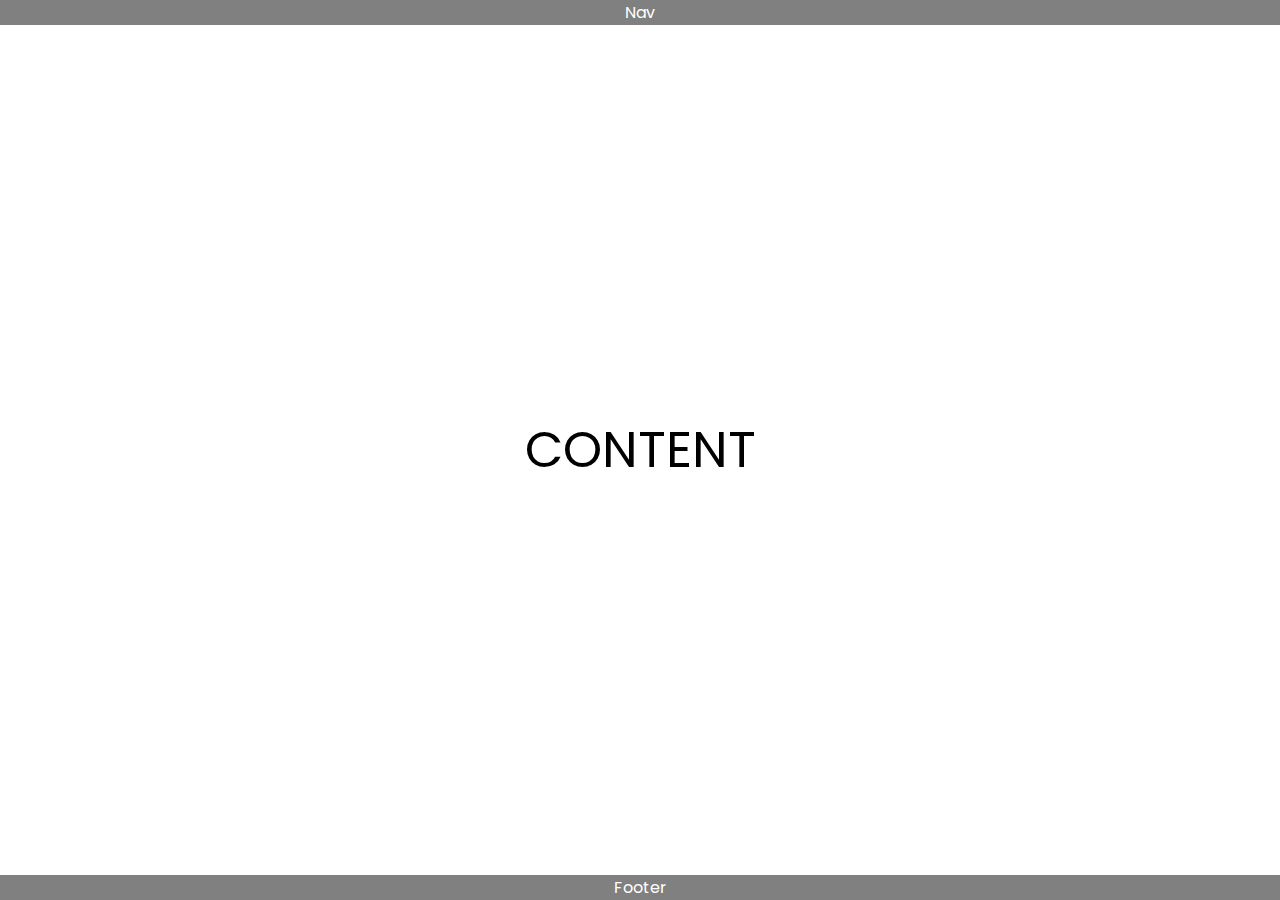
<file: workshop/exercise-01/index.html>
<!DOCTYPE html>
<html>
    <head>
    <link rel="stylesheet"
    href="https://fonts.googleapis.com/css?family=Poppins"/>
    <link href="style.css" rel="stylesheet" />
    </head>

    <body>
        <div class="container">
        <nav class="Nav">
        Nav
        </nav>
        <main class="GoodStuff">
            CONTENT
        </main>
        <footer class="footer">
            Footer 
        </footer>
        </div>
    </body>
</html>
</file>
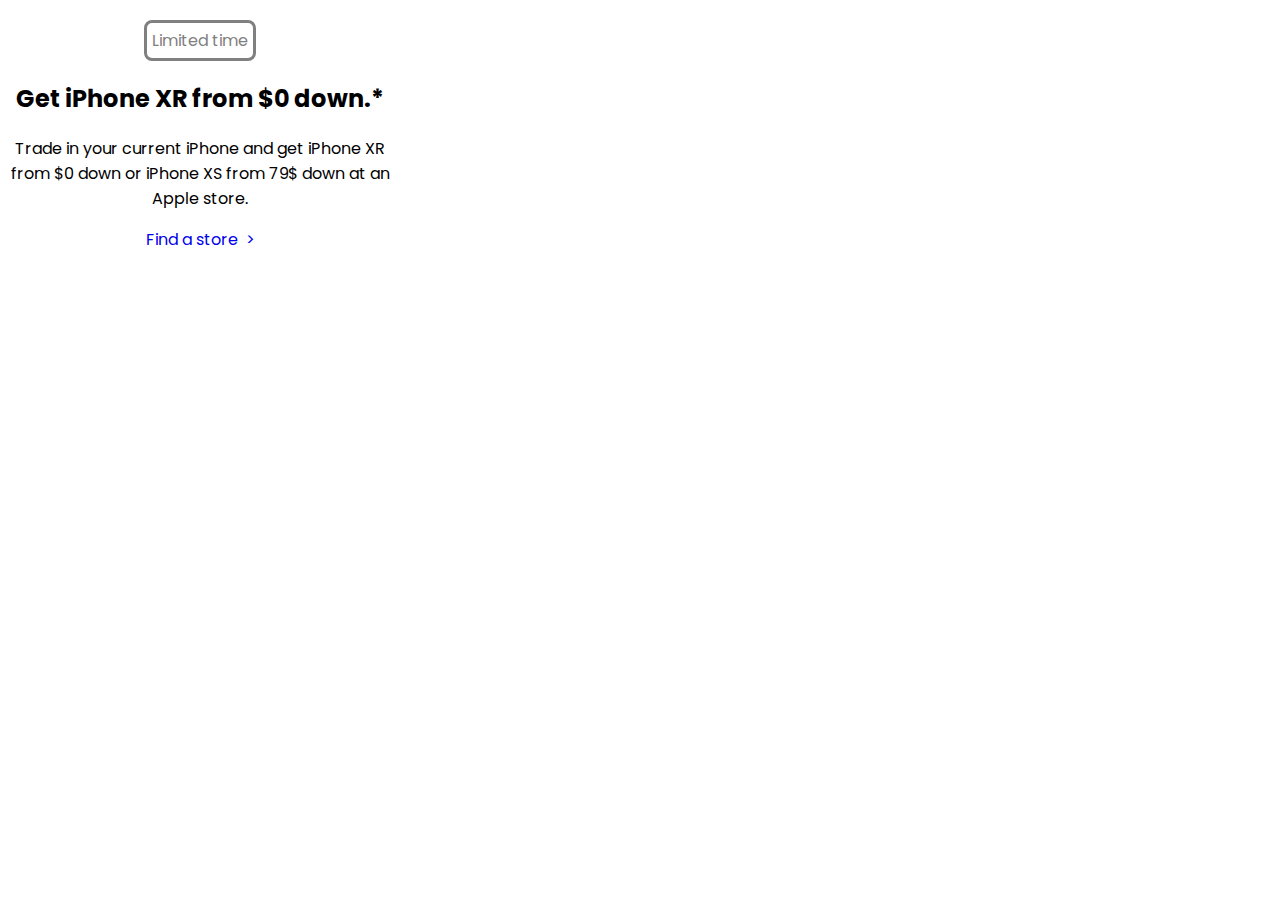
<file: workshop/exercise-04/index.html>
<!DOCTYPE html>
<html>
    <head>
        <link
        href="https://fonts.googleapis.com/css?family=Poppins"
        rel="stylesheet"/>
        <link href="style.css" rel="stylesheet" />
    </head>
    <body>
        <div class="main">
            <span class="ltd"> Limited time</span>
            <h2>Get iPhone XR from $0 down.*</h2>
        <p>
            Trade in your current iPhone and get iPhone XR from $0 down or iPhone XS from 79$ down at an Apple store.
        </p>
        <a href="#" class="link">Find a store</a>
        </div>
    </body>
</html>
</file>
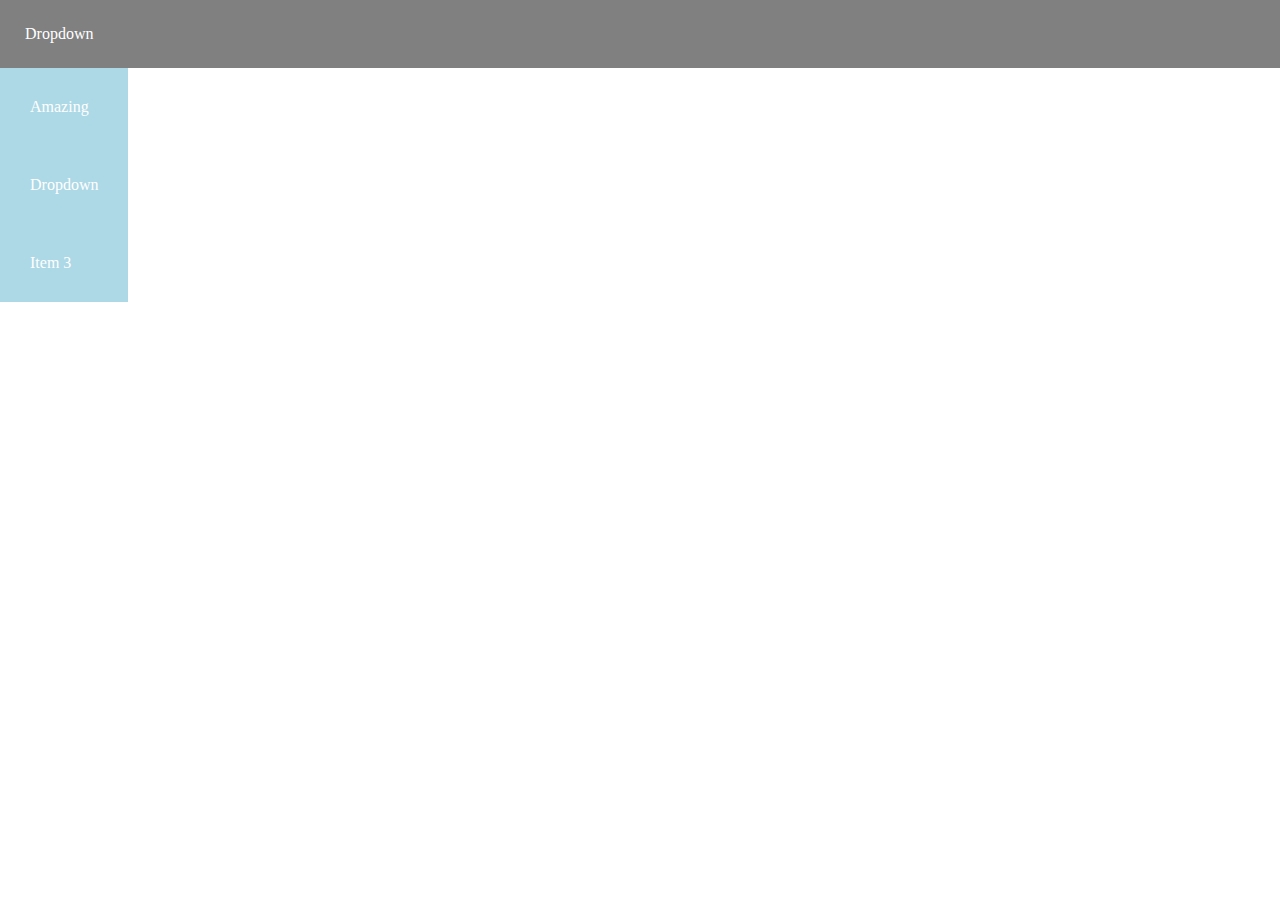
<file: workshop/exercise-06/index.html>
<!DOCTYPE html>
<html>

<head>
    <link href="style.css" rel="stylesheet" />
</head>

<body>
    <div class="nav">
        <span class="nav-dropdown">
            Dropdown
            <div class="dropdown-menu">
                <ul class="menu-list">
                    <li>Amazing</li>
                    <li>Dropdown</li>
                    <li>Item 3</li>
                </ul>
            </div>
    </div>
</body>
</html>
</file>
<file: workshop/exercise-01/style.css>
body {
    margin: 0;
    font-family: Poppins, sans-serif;
}
.container {
    display: flex;
    flex-direction: column;
    min-height: 100vh;

}
.footer {
    background-color: grey;
    align-items: center;
    color: white;
    text-align: center;
}
.Nav {
    background-color: grey;
    align-items: center;
    color: white;
    text-align: center;
}

.GoodStuff {
    font-size: 50px;
    align-items: center;
    justify-content: center;
    display: flex;
    flex: 1;
}
</file>
<file: workshop/exercise-04/style.css>
body {
    margin: 0;
    font-family: Poppins;
}
.main {
    text-align: center;
    padding: 10px 0px 0px 0px;
    max-width: 400px;
    margin-top: 10px;
}
.ltd {
    color: grey;
    border-style: solid;
    padding: 5px 5px;
    border-radius: 8px;
    display: inline-block
}
.link {
    text-decoration: none;
}

.link::after {
    content: '>';
    padding-left: 8px;
    display: inline-block;
}
</file>
<file: workshop/exercise-06/style.css>
body {
  margin: 0;
}

.nav {
  background-color: gray;
}

.nav-dropdown {
  padding: 25px;
  color: white;
  text-decoration: none;
  position: relative;
  display: inline-block;
}

.nav-dropdown:hover > .dropdown-menu {
  display: block;
  position: absolute;
  top: 100%;
  left: 0;
  background-color: lightblue;
}

.dropdown-menu {
  display: none;
}

.menu-list {
  margin: 0;
  padding: 0;
}

.menu-list > li {
  list-style-type: none;
  padding: 30px;
}

.menu-list > li:hover {
  background-color: cornflowerblue;
}
</file>
